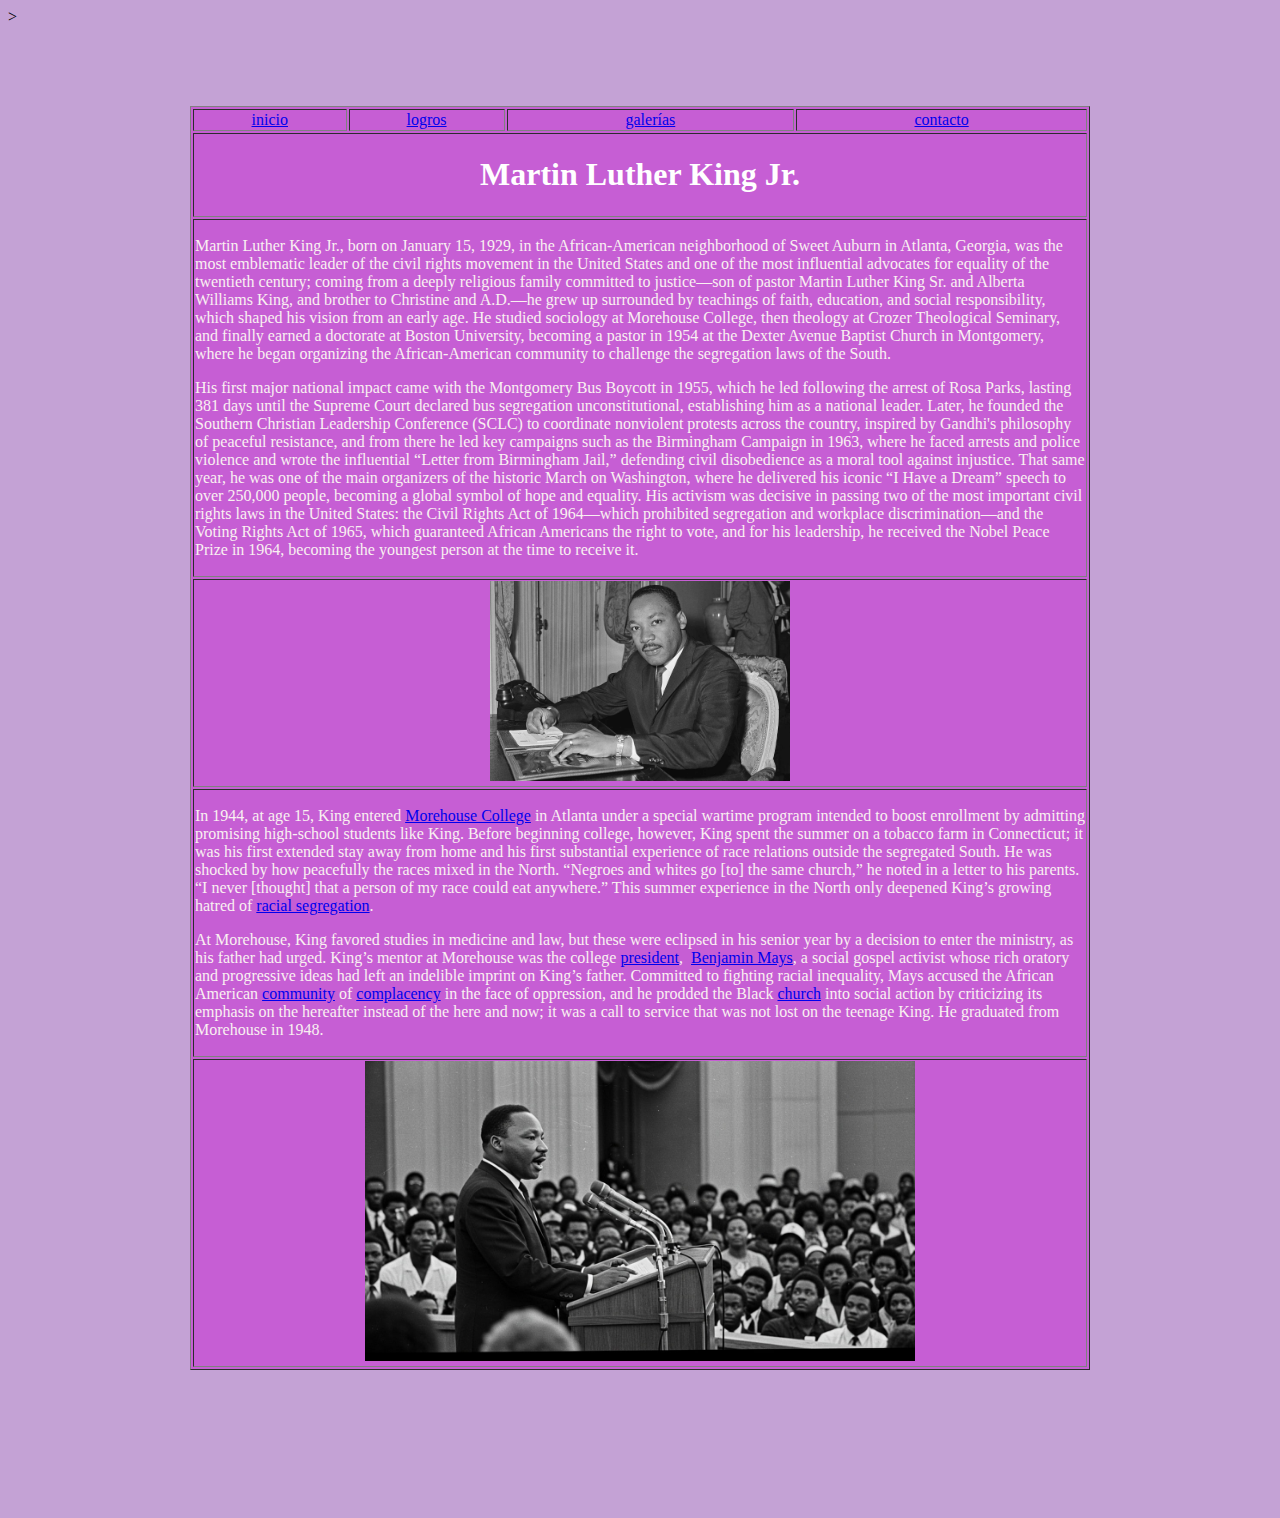
<file: index.html>
<!doctype html>
<html>
<head>
<link rel="icon" type="image/x-icon" href="favicon (3).ico">
<link href="estilos.css" rel="stylesheet" type="text/css">
<meta charset="utf-8">
<title>página 1</title>
>
</head>

<body>
<h1>&nbsp;</h1>
<table width="900" border="1" align="center">
  <tbody>
    <tr>
      <td width="408" align="center"><a href="index.html">inicio</a></td>
      <td width="408" align="center"><a href="page2.html">logros</a></td>
      <td width="818" align="center"><a href="page3.html">galerías</a></td>
      <td width="818" align="center"><a href="format.html">contacto</a></td>
    </tr>
    <tr>
      <td colspan="4" align="center"><h1>Martin Luther King Jr.</h1></td>
    </tr>
    <tr>
      <td colspan="4"><p data-start="0" data-end="2932" data-is-last-node="" data-is-only-node="">Martin Luther King Jr., born on January 15, 1929, in the African-American neighborhood of Sweet Auburn in Atlanta, Georgia, was the most emblematic leader of the civil rights movement in the United States and one of the most influential advocates for equality of the twentieth century; coming from a deeply religious family committed to justice—son of pastor Martin Luther King Sr. and Alberta Williams King, and brother to Christine and A.D.—he grew up surrounded by teachings of faith, education, and social responsibility, which shaped his vision from an early age. He studied sociology at Morehouse College, then theology at Crozer Theological Seminary, and finally earned a doctorate at Boston University, becoming a pastor in 1954 at the Dexter Avenue Baptist Church in Montgomery, where he began organizing the African-American community to challenge the segregation laws of the South. </p>
      <p data-start="0" data-end="2932" data-is-last-node="" data-is-only-node="">His first major national impact came with the Montgomery Bus Boycott in 1955, which he led following the arrest of Rosa Parks, lasting 381 days until the Supreme Court declared bus segregation unconstitutional, establishing him as a national leader. Later, he founded the Southern Christian Leadership Conference (SCLC) to coordinate nonviolent protests across the country, inspired by Gandhi's philosophy of peaceful resistance, and from there he led key campaigns such as the Birmingham Campaign in 1963, where he faced arrests and police violence and wrote the influential &ldquo;Letter from Birmingham Jail,&rdquo; defending civil disobedience as a moral tool against injustice. That same year, he was one of the main organizers of the historic March on Washington, where he delivered his iconic &ldquo;I Have a Dream&rdquo; speech to over 250,000 people, becoming a global symbol of hope and equality. His activism was decisive in passing two of the most important civil rights laws in the United States: the Civil Rights Act of 1964—which prohibited segregation and workplace discrimination—and the Voting Rights Act of 1965, which guaranteed African Americans the right to vote, and for his leadership, he received the Nobel Peace Prize in 1964, becoming the youngest person at the time to receive it. </p></td>
    </tr>
    <tr>
      <td colspan="4" align="center"><img src="3.jpg" width="300" height="200" alt=""/></td>
    </tr>
    <tr>
      <td colspan="4"><p>In 1944, at age 15, King entered <a href="https://www.britannica.com/topic/Morehouse-College" data-show-preview="true">Morehouse College</a> in Atlanta under a special wartime program intended to boost enrollment by admitting promising high-school students like King. Before beginning college, however, King spent the summer on a tobacco farm in Connecticut; it was his first extended stay away from home and his first substantial experience of race relations outside the segregated South. He was shocked by how peacefully the races mixed in the North. &ldquo;Negroes and whites go [to] the same church,&rdquo; he noted in a letter to his parents. &ldquo;I never [thought] that a person of my race could eat anywhere.&rdquo; This summer experience in the North only deepened King&rsquo;s growing hatred of <a href="https://www.britannica.com/topic/racial-segregation" data-show-preview="true">racial segregation</a>.</p>
      <p>At Morehouse, King favored studies in medicine and law, but these were eclipsed in his senior year by a decision to enter the ministry, as his father had urged. King&rsquo;s mentor at Morehouse was the college <a href="https://www.britannica.com/topic/president-government-official" data-show-preview="true">president</a>, <span id="ref"> </span><a href="https://www.britannica.com/biography/Benjamin-Mays">Benjamin Mays</a>, a social gospel activist whose rich oratory and progressive ideas had left an indelible imprint on King&rsquo;s father. Committed to fighting racial inequality, Mays accused the African American <a data-term="community" href="https://www.merriam-webster.com/dictionary/community" data-type="MW">community</a> of <a data-term="complacency" href="https://www.merriam-webster.com/dictionary/complacency" data-type="MW">complacency</a> in the face of oppression, and he prodded the Black <a href="https://www.britannica.com/topic/church-Christianity" data-show-preview="true">church</a> into social action by criticizing its emphasis on the hereafter instead of the here and now; it was a call to service that was not lost on the teenage King. He graduated from Morehouse in 1948.</p></td>
    </tr>
    <tr>
      <td colspan="4" align="center"><img src="4.jpg" width="550" height="300" alt=""/></td>
    </tr>
  </tbody>
</table>
<p>&nbsp;</p>
<div>
  <div tabindex="-1">
    <div>
      <div data-message-author-role="assistant" data-message-id="e785dbbe-3b97-4c2b-98b8-41576d3a4fe4" dir="auto" data-message-model-slug="gpt-5-1">
        <div>
          <div>          </div>
        </div>
      </div>
    </div>
  </div>
</div>
<p>&nbsp;</p>
<h1>&nbsp;</h1>
</body>
</html>
</file>
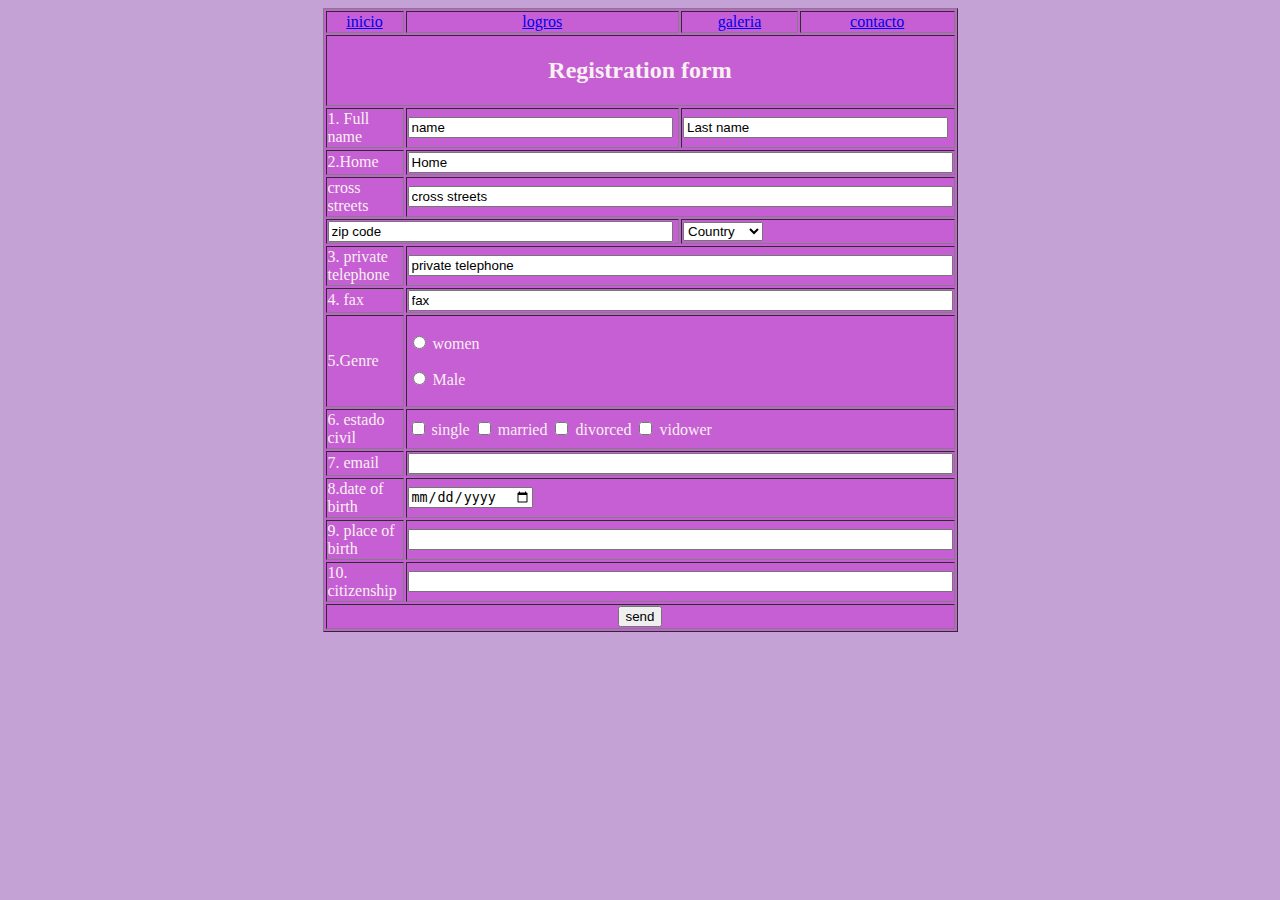
<file: format.html>
<!doctype html>
<html>
<head>
<meta charset="utf-8">
<title>Untitled Document</title>

<link href="estilos.css" rel="stylesheet" type="text/css">
</head>

<body bgcolor="#8474D7" text="#5C44D5">
<form id="form1" name="form1" method="post">
</form>
<table width="500" border="1" align="center">
  <tbody>
    <tr>
      <td width="88" align="center"><a href="página 1.html">inicio</a></td>
      <td width="190" align="center"><a href="page 2.html">logros</a></td>
      <td width="83" align="center"><a href="page 3.html">galeria</a></td>
      <td width="111" align="center"><a href="format.html">contacto</a></td>
    </tr>
    <tr>
      <td colspan="4" align="center"><h2>Registration form</h2></td>
    </tr>
    <tr>
      <td>1. Full name</td>
      <td><input name="textfield" type="text" id="textfield" value="name" size="30"></td>
      <td colspan="2"><input name="textfield2" type="text" id="textfield2" value="Last name" size="30"></td>
    </tr>
    <tr>
      <td>2.Home</td>
      <td colspan="3"><input name="textfield3" type="text" id="textfield3" value="Home" size="65"></td>
    </tr>
    <tr>
      <td>cross streets</td>
      <td colspan="3"><input name="textfield4" type="text" id="textfield4" value="cross streets" size="65"></td>
    </tr>
    <tr>
      <td colspan="2"><input name="textfield5" type="text" id="textfield5" value="zip code" size="40"></td>
      <td colspan="2"><select name="select" id="select">
        <option>Country</option>
        <option>Argentina</option>
        <option>Australia</option>
        <option>Austria</option>
        <option>Belgium</option>
        <option>Brazil</option>
        <option>Canada</option>
        <option>China</option>
        <option>Denmark</option>
        <option>Ecuador</option>
        <option>Finland</option>
      </select></td>
    </tr>
    <tr>
      <td>3. private telephone</td>
      <td colspan="3"><input name="textfield6" type="text" id="textfield6" value="private telephone" size="65"></td>
    </tr>
    <tr>
      <td>4. fax</td>
      <td colspan="3"><input name="textfield7" type="text" id="textfield7" value="fax" size="65"></td>
    </tr>
    <tr>
      <td>5.Genre</td>
      <td colspan="3"><p>
          <input type="radio" name="radio" id="radio" value="radio">
        women</p>
        <p>
          <input type="radio" name="radio2" id="radio2" value="radio2">
          Male
        </p></td>
    </tr>
    <tr>
      <td>6. estado civil</td>
      <td colspan="3"><input type="checkbox" name="checkbox" id="checkbox">
        single
          <input type="checkbox" name="checkbox2" id="checkbox2">
          married
          <input type="checkbox" name="checkbox3" id="checkbox3">
          divorced
          <input type="checkbox" name="checkbox4" id="checkbox4">
          vidower</td>
    </tr>
    <tr>
      <td>7. email</td>
      <td colspan="3"><input name="textfield8" type="text" id="textfield8" size="65"></td>
    </tr>
    <tr>
      <td>8.date of birth</td>
      <td colspan="3"><input type="date" name="date" id="date"></td>
    </tr>
    <tr>
      <td>9. place of birth</td>
      <td colspan="3"><input name="textfield9" type="text" id="textfield9" size="65"></td>
    </tr>
    <tr>
      <td>10. citizenship</td>
      <td colspan="3"><input name="textfield10" type="text" id="textfield10" size="65"></td>
    </tr>
    <tr>
      <td colspan="4" align="center" valign="middle"><input type="submit" name="submit" id="submit" value="send"></td>
    </tr>
  </tbody>
</table>
<p>&nbsp;</p>
</body>
</html>
</file>
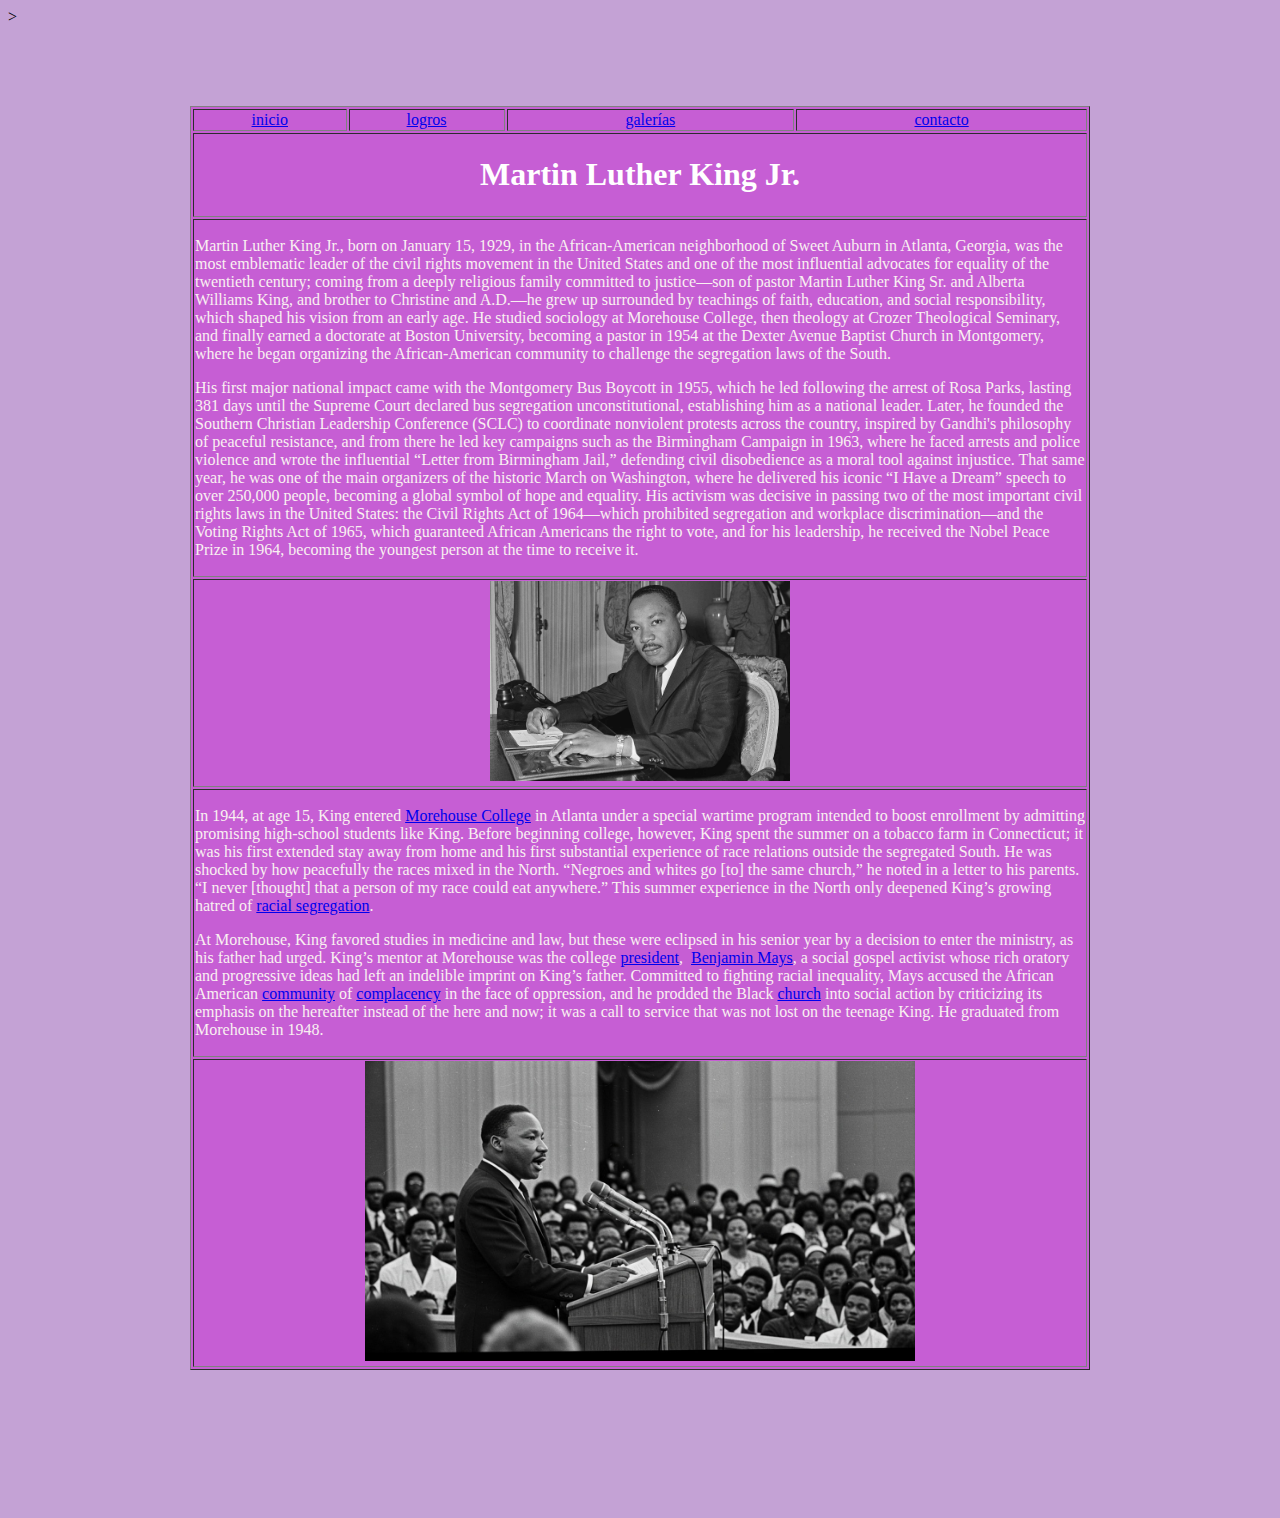
<file: página1.html>
<!doctype html>
<html>
<head>
<link rel="icon" type="image/x-icon" href="favicon (3).ico">
<link href="estilos.css" rel="stylesheet" type="text/css">
<meta charset="utf-8">
<title>página 1</title>
>
</head>

<body>
<h1>&nbsp;</h1>
<table width="900" border="1" align="center">
  <tbody>
    <tr>
      <td width="408" align="center"><a href="página 1.html">inicio</a></td>
      <td width="408" align="center"><a href="page 2.html">logros</a></td>
      <td width="818" align="center"><a href="page 3.html">galerías</a></td>
      <td width="818" align="center"><a href="format.html">contacto</a></td>
    </tr>
    <tr>
      <td colspan="4" align="center"><h1>Martin Luther King Jr.</h1></td>
    </tr>
    <tr>
      <td colspan="4"><p data-start="0" data-end="2932" data-is-last-node="" data-is-only-node="">Martin Luther King Jr., born on January 15, 1929, in the African-American neighborhood of Sweet Auburn in Atlanta, Georgia, was the most emblematic leader of the civil rights movement in the United States and one of the most influential advocates for equality of the twentieth century; coming from a deeply religious family committed to justice—son of pastor Martin Luther King Sr. and Alberta Williams King, and brother to Christine and A.D.—he grew up surrounded by teachings of faith, education, and social responsibility, which shaped his vision from an early age. He studied sociology at Morehouse College, then theology at Crozer Theological Seminary, and finally earned a doctorate at Boston University, becoming a pastor in 1954 at the Dexter Avenue Baptist Church in Montgomery, where he began organizing the African-American community to challenge the segregation laws of the South. </p>
      <p data-start="0" data-end="2932" data-is-last-node="" data-is-only-node="">His first major national impact came with the Montgomery Bus Boycott in 1955, which he led following the arrest of Rosa Parks, lasting 381 days until the Supreme Court declared bus segregation unconstitutional, establishing him as a national leader. Later, he founded the Southern Christian Leadership Conference (SCLC) to coordinate nonviolent protests across the country, inspired by Gandhi's philosophy of peaceful resistance, and from there he led key campaigns such as the Birmingham Campaign in 1963, where he faced arrests and police violence and wrote the influential &ldquo;Letter from Birmingham Jail,&rdquo; defending civil disobedience as a moral tool against injustice. That same year, he was one of the main organizers of the historic March on Washington, where he delivered his iconic &ldquo;I Have a Dream&rdquo; speech to over 250,000 people, becoming a global symbol of hope and equality. His activism was decisive in passing two of the most important civil rights laws in the United States: the Civil Rights Act of 1964—which prohibited segregation and workplace discrimination—and the Voting Rights Act of 1965, which guaranteed African Americans the right to vote, and for his leadership, he received the Nobel Peace Prize in 1964, becoming the youngest person at the time to receive it. </p></td>
    </tr>
    <tr>
      <td colspan="4" align="center"><img src="3.jpg" width="300" height="200" alt=""/></td>
    </tr>
    <tr>
      <td colspan="4"><p>In 1944, at age 15, King entered <a href="https://www.britannica.com/topic/Morehouse-College" data-show-preview="true">Morehouse College</a> in Atlanta under a special wartime program intended to boost enrollment by admitting promising high-school students like King. Before beginning college, however, King spent the summer on a tobacco farm in Connecticut; it was his first extended stay away from home and his first substantial experience of race relations outside the segregated South. He was shocked by how peacefully the races mixed in the North. &ldquo;Negroes and whites go [to] the same church,&rdquo; he noted in a letter to his parents. &ldquo;I never [thought] that a person of my race could eat anywhere.&rdquo; This summer experience in the North only deepened King&rsquo;s growing hatred of <a href="https://www.britannica.com/topic/racial-segregation" data-show-preview="true">racial segregation</a>.</p>
      <p>At Morehouse, King favored studies in medicine and law, but these were eclipsed in his senior year by a decision to enter the ministry, as his father had urged. King&rsquo;s mentor at Morehouse was the college <a href="https://www.britannica.com/topic/president-government-official" data-show-preview="true">president</a>, <span id="ref"> </span><a href="https://www.britannica.com/biography/Benjamin-Mays">Benjamin Mays</a>, a social gospel activist whose rich oratory and progressive ideas had left an indelible imprint on King&rsquo;s father. Committed to fighting racial inequality, Mays accused the African American <a data-term="community" href="https://www.merriam-webster.com/dictionary/community" data-type="MW">community</a> of <a data-term="complacency" href="https://www.merriam-webster.com/dictionary/complacency" data-type="MW">complacency</a> in the face of oppression, and he prodded the Black <a href="https://www.britannica.com/topic/church-Christianity" data-show-preview="true">church</a> into social action by criticizing its emphasis on the hereafter instead of the here and now; it was a call to service that was not lost on the teenage King. He graduated from Morehouse in 1948.</p></td>
    </tr>
    <tr>
      <td colspan="4" align="center"><img src="4.jpg" width="550" height="300" alt=""/></td>
    </tr>
  </tbody>
</table>
<p>&nbsp;</p>
<div>
  <div tabindex="-1">
    <div>
      <div data-message-author-role="assistant" data-message-id="e785dbbe-3b97-4c2b-98b8-41576d3a4fe4" dir="auto" data-message-model-slug="gpt-5-1">
        <div>
          <div>          </div>
        </div>
      </div>
    </div>
  </div>
</div>
<p>&nbsp;</p>
<h1>&nbsp;</h1>
</body>
</html>
</file>
<file: estilos.css>
@charset "utf-8";
body {
    background-color: #C4A2D5;
}
h1 {
    color: #FFFFFF;
    font-family: Cambria, "Hoefler Text", "Liberation Serif", Times, "Times New Roman", serif;
}
table {
    background-color: #C65ED4;
    color: #F9F0F1;
}
</file>
